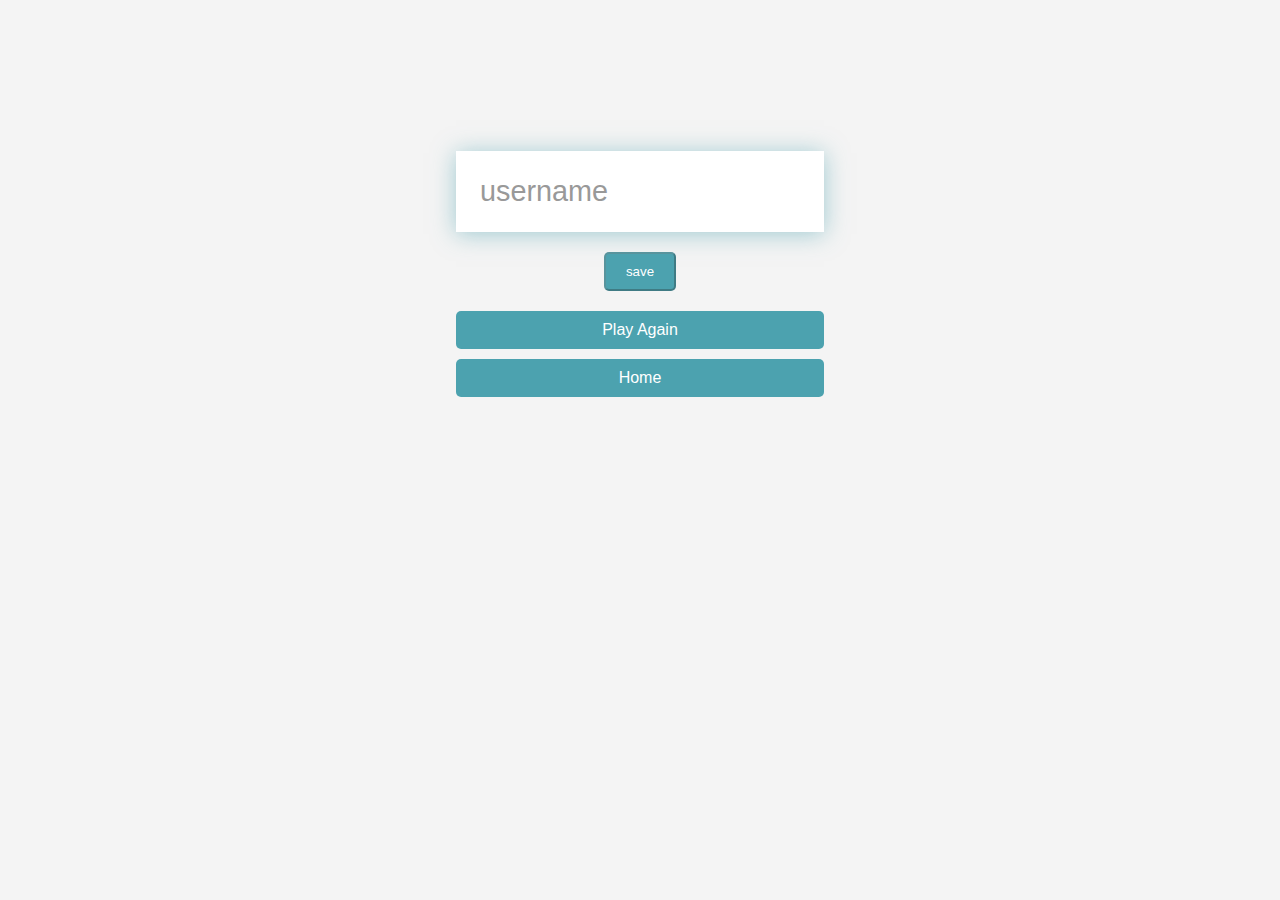
<file: end.html>
<!DOCTYPE html>
<html lang="en">
<head>
    <meta charset="UTF-8">
    <meta name="viewport" content="width=device-width, initial-scale=1.0">
    <title>Congrats</title>
    <link rel="stylesheet" href="app.css">
</head>
<body>
    <div class="container">
        <div id="end" class="flex-container flex-column">
           <h1 id="finalScore">0</h1>
           <form>
                <input type="text" id="username"  name="username"placeholder="username" >
                <button type="submit" class="btn" id="saveScorebtn" onClick="saveHighScore(event)" disabled>save</button>
           </form>
           <a class="btn" href="/game.html">Play Again</a>
           <a class="btn" href="/index.html">Home</a>
        </div>
    </div>
    <script src="end.js"></script>
</body>
</html>
</file>
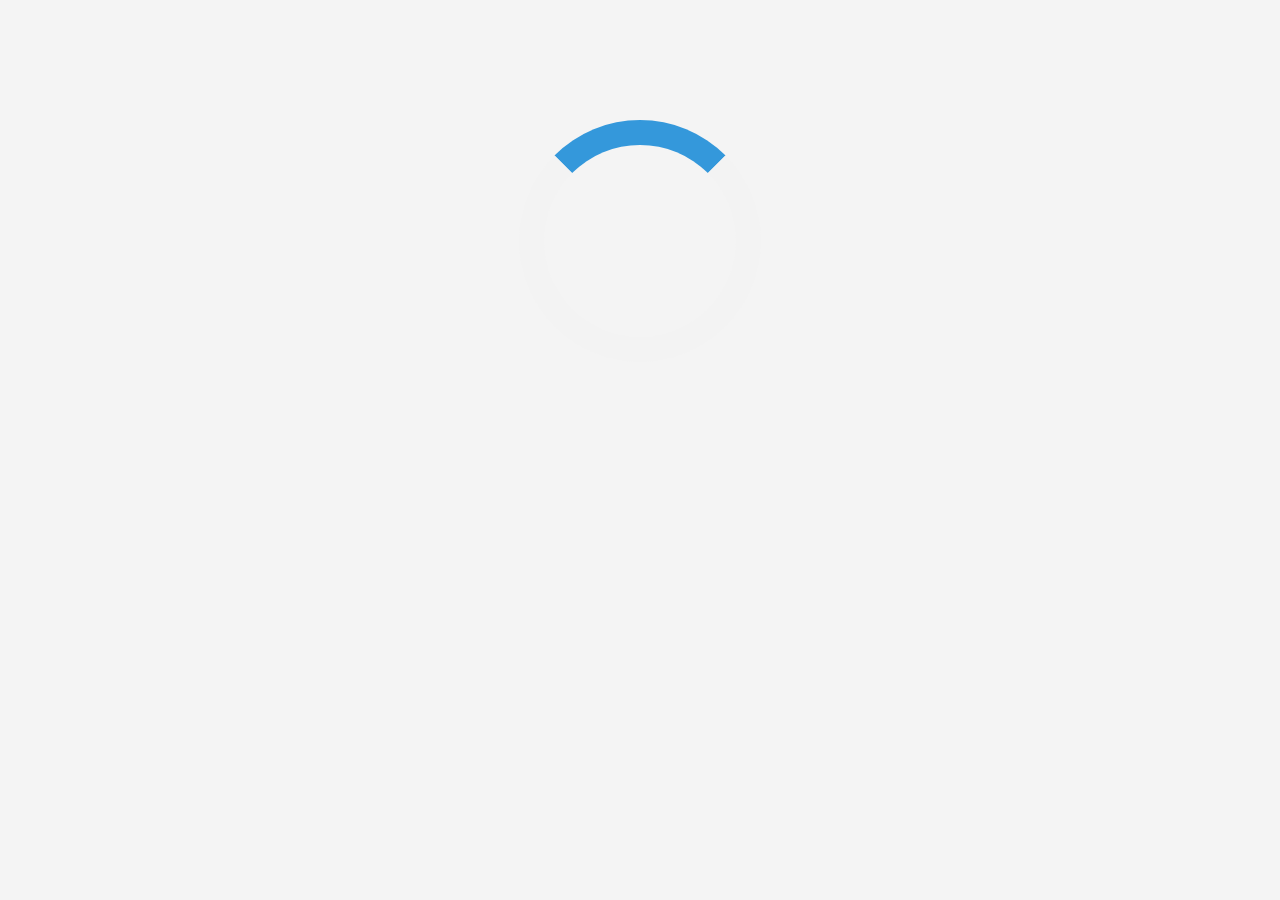
<file: game.html>
<!DOCTYPE html>
<html lang="en">
  <head>
    <meta charset="UTF-8" />
    <meta name="viewport" content="width=device-width, initial-scale=1.0" />
    <title>Quiz Time - Start</title>
    <link rel="stylesheet" href="app.css" />
    <link rel="stylesheet" href="game.css" />
  </head>
  <body>
    <div class="container">
      <div id="loader"></div>
      <div id="game" class="justify-center flex-column hidden">
        <div id="hud">
          <div id="hud-item">
            <p id="progressText" class="hud-prefix">Question</p>
            <div id="progressBar">
              <div id="progressBarFull"></div>
            </div>
          </div>
        </div>
        <div id="hud">
          <div id="hud-item">
            <p class="hud-prefix">Score</p>
            <h1 class="hud-main-text" id="score">0</h1>
          </div>
        </div>

        <h2 id="Question"></h2>
        <div class="choice-container">
          <p class="choice-prefix">A:</p>
          <p class="choice-text" data-number="1"></p>
        </div>
        <div class="choice-container">
          <p class="choice-prefix">B:</p>
          <p class="choice-text" data-number="2"></p>
        </div>
        <div class="choice-container">
          <p class="choice-prefix">C:</p>
          <p class="choice-text" data-number="3"></p>
        </div>
        <div class="choice-container">
          <p class="choice-prefix">D:</p>
          <p class="choice-text" data-number="4"></p>
        </div>
      </div>
    </div>
    <script src="game.js"></script>
  </body>
</html>
</file>
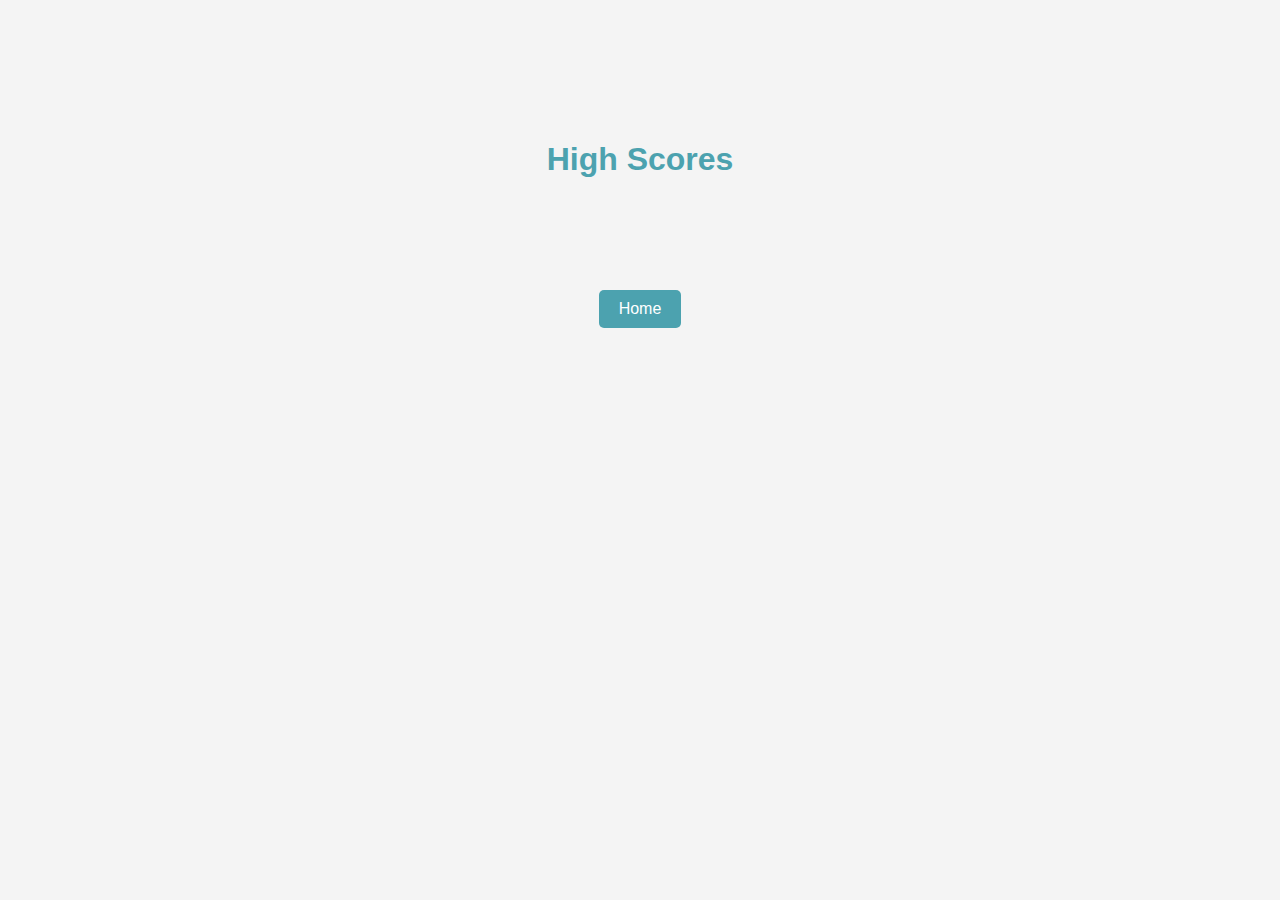
<file: highscores.html>
<!DOCTYPE html>
<html lang="en">
<head>
    <meta charset="UTF-8">
    <meta name="viewport" content="width=device-width, initial-scale=1.0">
    <title>High Scores</title>
    <link rel="stylesheet" href="app.css">
    <link rel="stylesheet" href="highscores.css">
</head>
<body>
    <div class="container">
        <div id="highscores" class="flex-center flex-column">
            <h1 id="finalScore">High Scores</h1>
            <ul id="highScoresList">
                <!-- High scores will be populated here -->
            </ul>
            
            <a class="btn" href="/">Home</a>
        </div>
    </div>
    
    
    
    <script src="highscores.js"></script>
</body>
</html>
</file>
<file: app.css>
:root {
    --primary-color: #4ca2af;
    --secondary-color: #f44336;
    --background-color: #f4f4f4;
    --text-color: #333;
}

body {
    font-family: Arial, sans-serif;
    margin: 0;
    padding: 100px 20px;
    background-color: var(--background-color);
    color: var(--text-color);
    display: flex;
    flex-direction: column;
    align-items: center;
}

.container {
    max-width: 800px;
    margin: 0 auto;
    padding: 20px;
}

h1 {
    color: var(--primary-color);
}

.btn {
    display: inline-block;
    padding: 10px 20px;
    margin: 10px 0;
    background-color: var(--primary-color);
    color: #fff;
    text-decoration: none;
    border-radius: 5px;
    display: flex;
    justify-content: center;
}

.btn:hover {
    background-color: var(--secondary-color);
}

.flex-center {
    display: flex;
    justify-content: center;
    align-items: center;
}

.flex-column {
    flex-direction: column;
}

form {
    display: flex;
    flex-direction: column;
    align-items: center;
    width: 100%;
}

input{
    margin-bottom: 1rem;
    width: 20rem;
    font-size: 1.8rem;
    padding: 1.5rem;
    margin: 10px 0;
    border: none;

    box-shadow:0 0.1rem 1.4rem 0 rgba(76, 162, 175, 0.5);}

    input::placeholder {
        color: #999;
    }
</file>
<file: game.css>
.choice-container {
    margin: 10px 0;
    display: flex;
    
    padding: 5px;
    border: 0.1rem solid rgba(86, 165, 235, 0.25);
    border-radius: 5px;
    background-color: #ebecf3;
}
.choice-container:hover {
    border-color: hsl(188, 65%, 47%);
    background-color: #dfe4f7;
    cursor: pointer;
}

.choice-prefix {
    font-weight: bold;
    color: hsl(188, 65%, 47%);
    margin-right: 10px;
    flex-shrink: 0;
    width: 50px; 
    
    /* Fixed width for prefix */

}

.choice-text {
    display: flex;
    margin-left: 5px;
    color: #555;
    flex-grow: 1; /* Allow text to take available space */
    width: 100%; /* Ensure text takes full width */
}

.correct {
    background-color: hsl(122, 94%, 31%); /* Light green background for correct answers */
    border-color: #66bb6a; /* Darker green border for correct answers */
}

.incorrect {
    background-color: hwb(354 2% 63%); /* Light red background for incorrect answers */
    border-color: #e57373; /* Darker red border for incorrect answers */
}

#hud {
    display: flex;
    justify-content: space-between;

}

.hud-prefix {
    font-weight: bold;
    font-size: 2rem;
    color: hsl(188, 65%, 47%);
    margin-right: 10px;
    flex-shrink: 0;
    width: 50px; /* Fixed width for prefix */
}

#progressBar {
    width: 20rem;
    height: 4rem;
    border: 0.3rem solid #56a5eb;
    overflow: hidden;
    margin-top: 1.5rem;
}
#progressBarFull {
    height: 4rem;
    width: 0%;
    background-color: #56a5eb;
   
}
#loader{
    border: 1.6rem solid #f3f3f3; /* Light grey border */
    border-top: 1.6rem solid #3498db; 
    border-radius: 50%;
    width:12rem;
    height:12rem;
    animation: spin 1s linear infinite;
}

@keyframes spin {
    0% { transform: rotate(0deg); }
    100% { transform: rotate(360deg); }
}

.hidden {
    display: none;
}
</file>
<file: highscores.css>
#highScoresList {
    list-style: none;
    padding-left: 0;
    margin-bottom: 4rem;
}  

.high-score{
    font-size: 2.8rem;
    display: flex;
    justify-content: space-between;
    margin-bottom: 0.5rem;
}

.high-score:hover {
    transform: scale(1.025);
}
</file>
